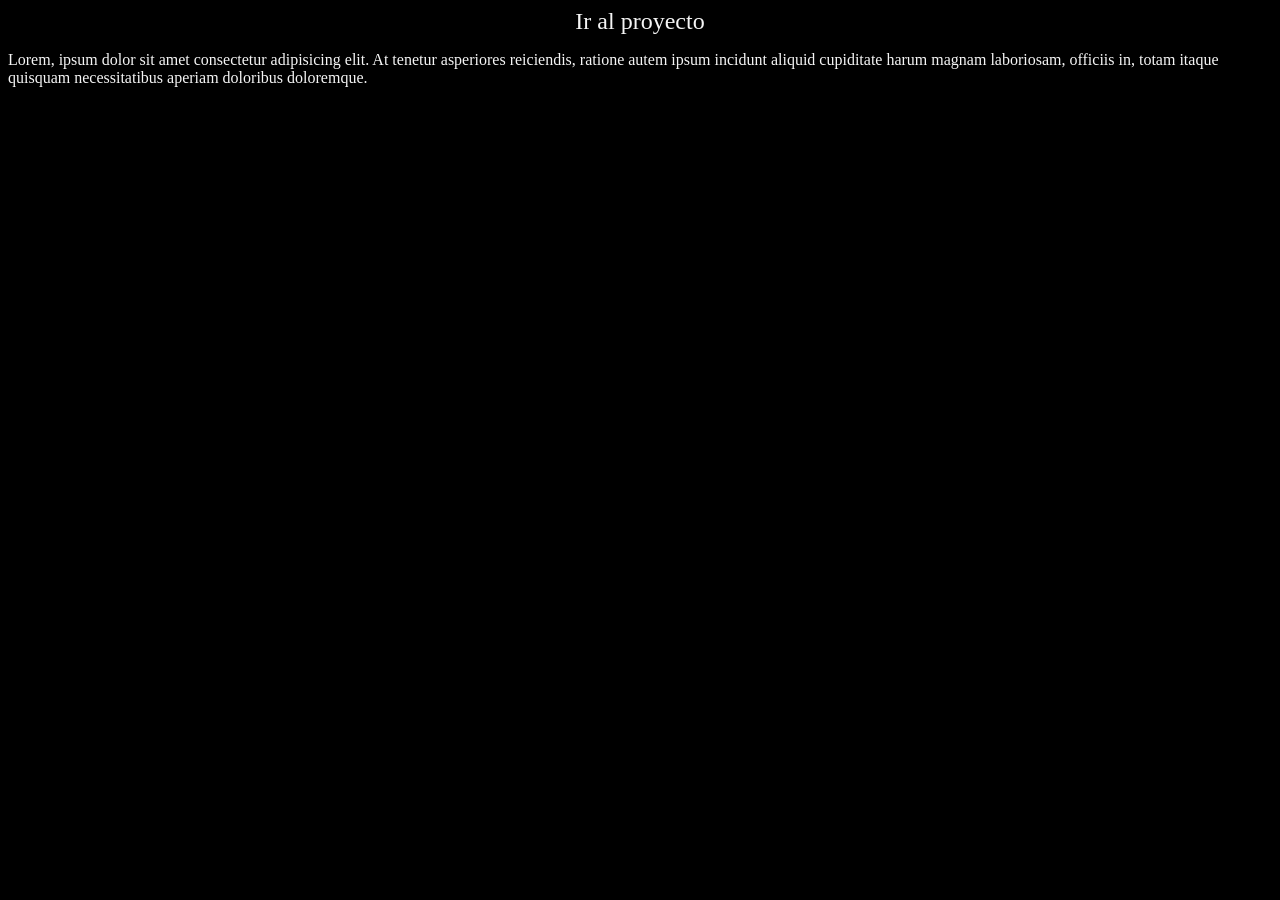
<file: index.html>
<!DOCTYPE html>
<html lang="en">
<head>
    <meta charset="UTF-8">
    <meta name="viewport" content="width=device-width, initial-scale=1.0">
    <link rel="stylesheet" href="css/main.css">
    <title>clase 08 - grid vII</title>
</head>
<body>
    <header>
        <div>
            <a href="pages/ejemplo-grid.html">Ir al proyecto</a>
        </div>
    </header>

    <p>Lorem, ipsum dolor sit amet consectetur adipisicing elit. At tenetur asperiores reiciendis, ratione autem ipsum incidunt aliquid cupiditate harum magnam laboriosam, officiis in, totam itaque quisquam necessitatibus aperiam doloribus doloremque.</p>


    
</body>
</html>
</file>
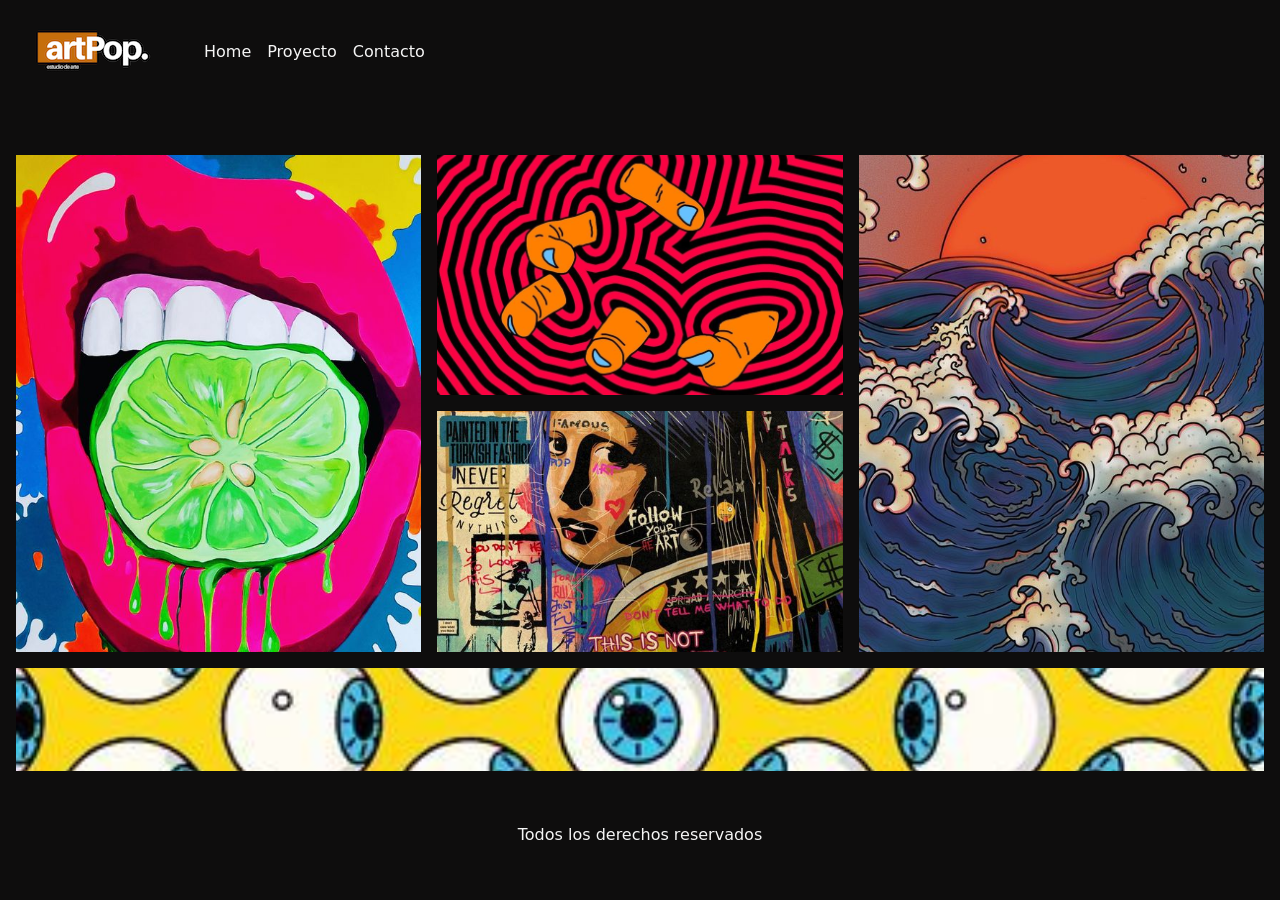
<file: pages/ejemplo-grid.html>
<!DOCTYPE html>
<html lang="en">
<head>
    <meta charset="UTF-8">
    <meta name="viewport" content="width=device-width, initial-scale=1.0">
    <!-- LINK BOOTSTRAP  -->
    <link href="https://cdn.jsdelivr.net/npm/bootstrap@5.3.8/dist/css/bootstrap.min.css" rel="stylesheet" integrity="sha384-sRIl4kxILFvY47J16cr9ZwB07vP4J8+LH7qKQnuqkuIAvNWLzeN8tE5YBujZqJLB" crossorigin="anonymous">
    <!-- LINK DE MI CSS -->
    <link rel="stylesheet" href="../css/main-ej.css">
    <title>Ejemplo grid</title>
</head>
<body>
    <!-- banner principal -->

<header>
<!-- MENU DE BOOTSTRAP -->
<nav class="navbar navbar-expand-lg">
  <div class="container-fluid">
    <a class="navbar-brand" href="#">
    <img src="../img/logo.png" alt="">
    </a>
    <button class="navbar-toggler" type="button" data-bs-toggle="collapse" data-bs-target="#navbarNav" aria-controls="navbarNav" aria-expanded="false" aria-label="Toggle navigation">
      <span class="navbar-toggler-icon"></span>
    </button>
    <div class="collapse navbar-collapse" id="navbarNav">
      <ul class="navbar-nav">
        <li class="nav-item">
          <a class="nav-link color-item" aria-current="page" href="#">Home</a>
        </li>
        <li class="nav-item">
          <a class="nav-link color-item" href="#">Proyecto</a>
        </li>
        <li class="nav-item">
          <a class="nav-link color-item" href="#">Contacto</a>
        </li>
      </ul>
    </div>
  </div>
</nav>
    </header>

    <!-- contenedor principal -->

    <main>
        <div class="img-uno">
            <img src="../img/imagen-uno.jpeg" alt="">
        </div>
        <div class="img-dos">
            <img src="../img/imagen-dos.jpeg" alt="">
        </div>
        <div class="img-tres">
            <img src="../img/imagen-tres.jpeg" alt="">
        </div>
        <div class="img-cuatro">
            <img src="../img/imagen-cuatro.jpeg" alt="">
        </div>
        <div class="img-cinco">
            <img src="../img/imagen-cinco.jpeg" alt="">
        </div>
    </main>
    <!-- pie de página -->
    <footer>
        <p>Todos los derechos reservados</p>
    </footer>
<!-- link de JS -->
    <script src="https://cdn.jsdelivr.net/npm/bootstrap@5.3.8/dist/js/bootstrap.bundle.min.js" integrity="sha384-FKyoEForCGlyvwx9Hj09JcYn3nv7wiPVlz7YYwJrWVcXK/BmnVDxM+D2scQbITxI" crossorigin="anonymous"></script>
</body>
</html>
</file>
<file: css/main.css>
body{
    background-color: black;
}
header div{
    text-align: center;
}

header div a{
    color: whitesmoke;
    text-decoration: none;
    font-size: 1.5rem;

}

p{
    color: whitesmoke;
}

/* estilos del contenedor */
.contenedor{
    background-color: tomato;
    display: grid;
    /* 3 columnas de 1fr */    
    grid-template-columns: repeat(3, 1fr);
    grid-template-rows: 200px 250px;
    gap: 0.3rem;
}

/* estilos de los items */

.item{
    background-color: beige;
}

/* .item-cinco{
    background-color: brown;
    (quiero que el item 5 vaya desde el eje 2 al 4 - columna 2 y 3)
    grid-column: 2 / 4;
} */

/* .item-tres{
    background-color: brown;
    (quiero que el item 3 vaya desde el eje 1 al 3 - fila 1 y 2)
    grid-row: 1 / 3;
    (para que me ocupe la 3ra columna)
    grid-column: 3 / 4 ;
} */

               /* la otra forma */

/* .item-cinco{
    background-color: brown;
    grid-column: span 2;
} */

.item-tres{ 
    background-color: brown;
    grid-row: span 2;
}
</file>
<file: css/main-ej.css>
/* reset */
*{
    margin: 0;
    padding: 0;
    /* sirve para incluir el padding y el border dentro del ancho (width) y alto (height) totales de un elemento, evitando que aumenten su tamaño final.  */
    box-sizing: border-box;
}

  /* estilos generales */

  body{
    background-color: #0e0d0d;
  }

/* estilos del header */

/* header{ 
    display: flex;
    /* alineacion vertical de los items en row 
    align-items: center;
    justify-content: space-between;
}

  header nav ul{
    color: whitesmoke;
    list-style: none;
    display: flex;
    gap: 0.6rem;
    margin-right: 0.8rem;
  } */
   
  header nav div div ul li .color-item{
    color: whitesmoke;
  }

  header nav div div ul li .color-item:hover{
    color: #c66e0c;
  }




  /* estilos de main */

main{
  /* me adapta las imagnes a la pantalla y elimino el scroll */
  height: 80vh;
  display: grid;
  grid-template-columns: 1fr;
  /* no indico px porque dependera del contenido de la imagen */
  grid-template-rows: repeat(3, 25%);
  row-gap: 1rem;
  padding: 1rem;
  /* centrar el contenido con grid */
  align-content: center;
}
/* pantallas adaptadas a su div contenedor - evito scroll lateral */
main div img{
  width: 100%;
  height: 100%;
  object-fit: cover;
}

/* oculto para mobile la vista esta dos imagenes  */
  main .img-dos, main .img-cinco{
    display: none;
  }
/* estilos del footer */
footer{
text-align: center;
color: whitesmoke;
}

/* MEDIA QUERIS - Para tablet - ver medidas de dispositivos */

@media screen and (min-width: 768px) {
  header{
    justify-content: center;
  }

  main{
    grid-template-columns: repeat(2, 1fr);
    grid-template-rows: repeat(2, 40%);
    column-gap: 1rem;
  }

  main .img-cuatro{
    grid-column: 1 / 3;
    /* tambien puedo usar grid-colum: span2 */
  }
}

/* media queris - para desktop */

@media screen and (min-width: 1024px) {
  main{
    grid-template-columns: repeat(3, 1fr);
    grid-template-rows: 35% 35% 15%;
  }

  main .img-dos, main .img-cinco{
    display: block;
  }
  main .img-uno, main .img-tres{
    grid-row: span 2;
  }

  main .img-cuatro{
    grid-column: 2 / 3;
    /* o span1 */
  }

  main .img-cinco{
    grid-column: span 3;
    /* o = 1 / 4 */
  }
}
</file>
